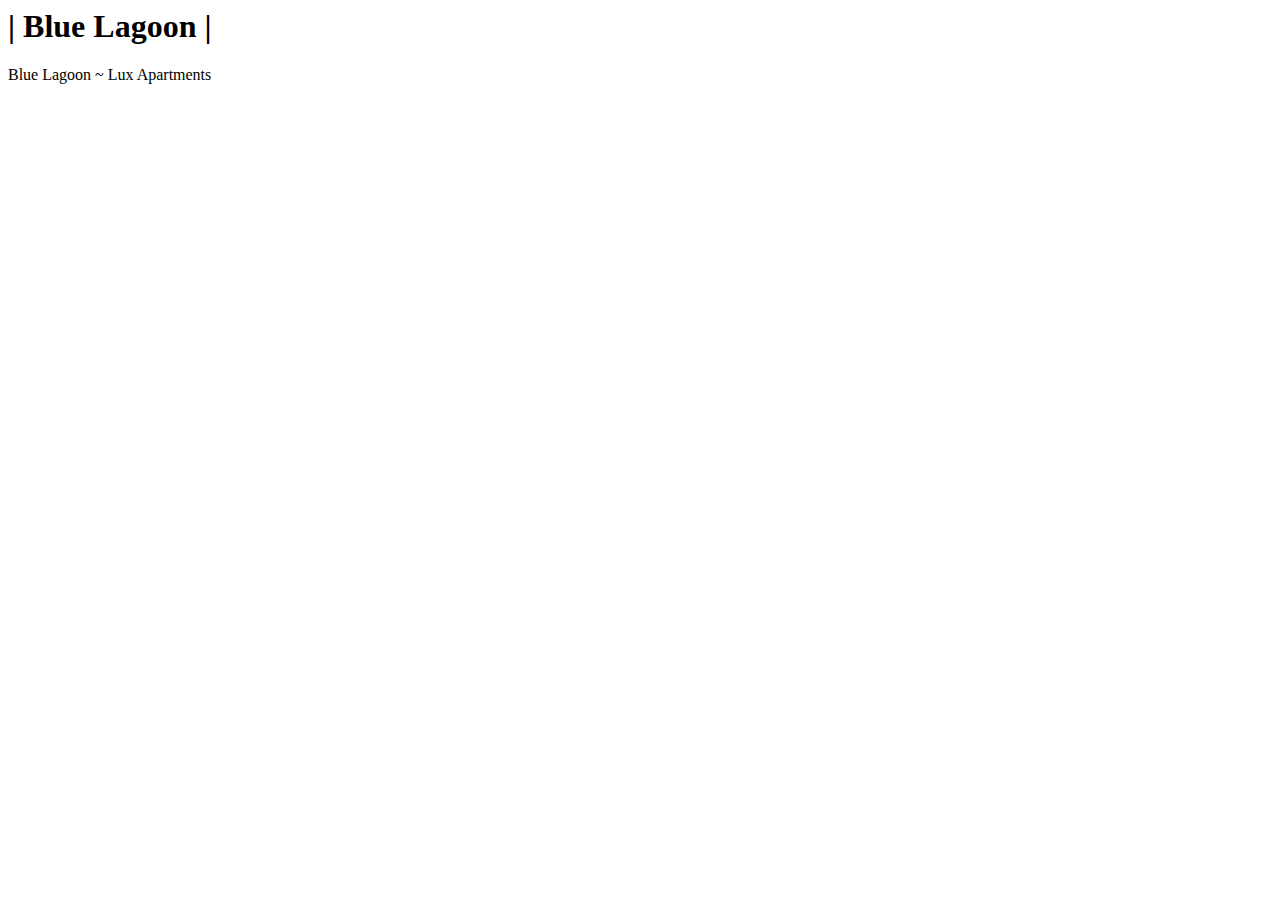
<file: angular/src/index.html>
<html>
  <head>
    <title>Blue Lagoon | Lux Apartments</title>
    <base href="/">
    </head>
  <body>
<header>
  <h1>| Blue Lagoon |</h1>
  <!--<span class="opis">Blue Lagoon ~ Lux Apartments</span>-->
  <p>Blue Lagoon ~ Lux Apartments</p>
</header>
<!--<div class="heder">
  <h1>| Blue Lagoon |</h1>
  <span class="opis">Blue Lagoon ~ Lux Apartments</span>
</div>-->

<app-root></app-root>


<!--<footer>
  <span>Designed by: Aleksa Janjic, Nebojsa Kanjeric</span>
  <span>© 2017 ALL RIGHTS RESERVED</span>
</footer>-->

  </body>
</html>
</file>
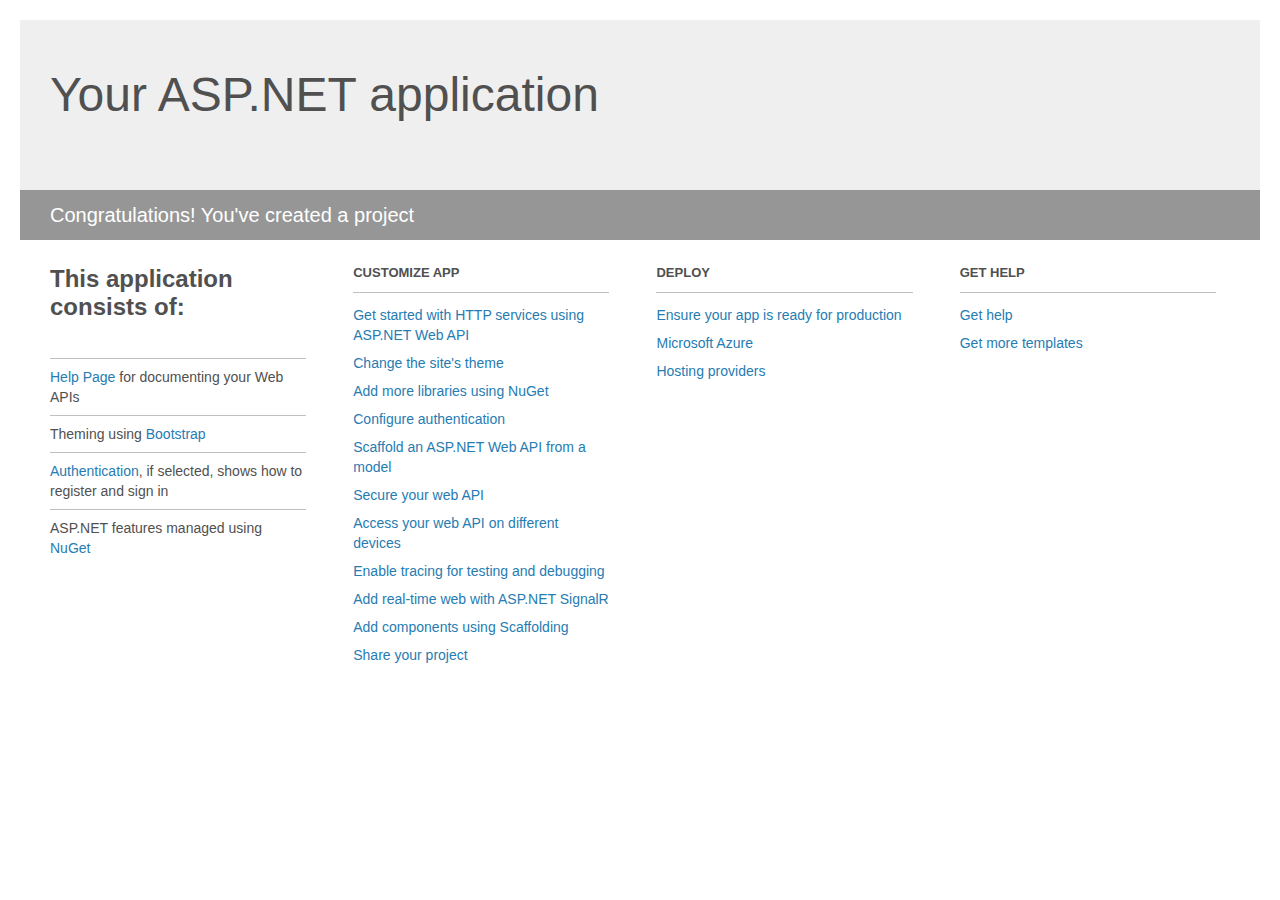
<file: BookingApp/Project_Readme.html>
﻿<!DOCTYPE html>
<html lang="en">
<head>
    <meta charset="utf-8" />
    <title>Your ASP.NET application</title>
    <style>
        body {
            background: #fff;
            color: #505050;
            font: 14px 'Segoe UI', tahoma, arial, helvetica, sans-serif;
            margin: 20px;
            padding: 0;
        }

        #header {
            background: #efefef;
            padding: 0;
        }

        h1 {
            font-size: 48px;
            font-weight: normal;
            margin: 0;
            padding: 0 30px;
            line-height: 150px;
        }

        p {
            font-size: 20px;
            color: #fff;
            background: #969696;
            padding: 0 30px;
            line-height: 50px;
        }

        #main {
            padding: 5px 30px;
        }

        .section {
            width: 21.7%;
            float: left;
            margin: 0 0 0 4%;
        }

            .section h2 {
                font-size: 13px;
                text-transform: uppercase;
                margin: 0;
                border-bottom: 1px solid silver;
                padding-bottom: 12px;
                margin-bottom: 8px;
            }

            .section.first {
                margin-left: 0;
            }

                .section.first h2 {
                    font-size: 24px;
                    text-transform: none;
                    margin-bottom: 25px;
                    border: none;
                }

                .section.first li {
                    border-top: 1px solid silver;
                    padding: 8px 0;
                }

            .section.last {
                margin-right: 0;
            }

        ul {
            list-style: none;
            padding: 0;
            margin: 0;
            line-height: 20px;
        }

        li {
            padding: 4px 0;
        }

        a {
            color: #267cb2;
            text-decoration: none;
        }

            a:hover {
                text-decoration: underline;
            }
    </style>
</head>
<body>

    <div id="header">
        <h1>Your ASP.NET application</h1>
        <p>Congratulations! You've created a project</p>
    </div>

    <div id="main">
        <div class="section first">
            <h2>This application consists of:</h2>
            <ul>
                <li><a href="http://go.microsoft.com/fwlink/?LinkID=615543">Help Page</a> for documenting your Web APIs</li>
                <li>Theming using <a href="http://go.microsoft.com/fwlink/?LinkID=615519">Bootstrap</a></li>
                <li><a href="http://go.microsoft.com/fwlink/?LinkID=320957">Authentication</a>, if selected, shows how to register and sign in</li>
                <li>ASP.NET features managed using <a href="http://go.microsoft.com/fwlink/?LinkID=320958">NuGet</a></li>
            </ul>
        </div>

        <div class="section">
            <h2>Customize app</h2>
            <ul>
                <li><a href="http://go.microsoft.com/fwlink/?LinkID=320959">Get started with HTTP services using ASP.NET Web API</a></li>
                <li><a href="http://go.microsoft.com/fwlink/?LinkID=320960">Change the site's theme</a></li>
                <li><a href="http://go.microsoft.com/fwlink/?LinkID=320961">Add more libraries using NuGet</a></li>
                <li><a href="http://go.microsoft.com/fwlink/?LinkID=320962">Configure authentication</a></li>
                <li><a href="http://go.microsoft.com/fwlink/?LinkID=320963">Scaffold an ASP.NET Web API from a model</a></li>
                <li><a href="http://go.microsoft.com/fwlink/?LinkID=615545">Secure your web API</a></li>
                <li><a href="http://go.microsoft.com/fwlink/?LinkID=615544">Access your web API on different devices</a></li>
                <li><a href="http://go.microsoft.com/fwlink/?LinkID=615546">Enable tracing for testing and debugging</a></li>
                <li><a href="http://go.microsoft.com/fwlink/?LinkID=615530">Add real-time web with ASP.NET SignalR</a></li>
                <li><a href="http://go.microsoft.com/fwlink/?LinkID=615531">Add components using Scaffolding</a></li>
                <li><a href="http://go.microsoft.com/fwlink/?LinkID=615533">Share your project</a></li>
            </ul>
        </div>

        <div class="section">
            <h2>Deploy</h2>
            <ul>
                <li><a href="http://go.microsoft.com/fwlink/?LinkID=615534">Ensure your app is ready for production</a></li>
                <li><a href="http://go.microsoft.com/fwlink/?LinkID=615535">Microsoft Azure</a></li>
                <li><a href="http://go.microsoft.com/fwlink/?LinkID=615536">Hosting providers</a></li>
            </ul>
        </div>

        <div class="section last">
            <h2>Get help</h2>
            <ul>
                <li><a href="http://go.microsoft.com/fwlink/?LinkID=615537">Get help</a></li>
                <li><a href="http://go.microsoft.com/fwlink/?LinkID=615538">Get more templates</a></li>
            </ul>
        </div>
    </div>
</body>
</html>
</file>
